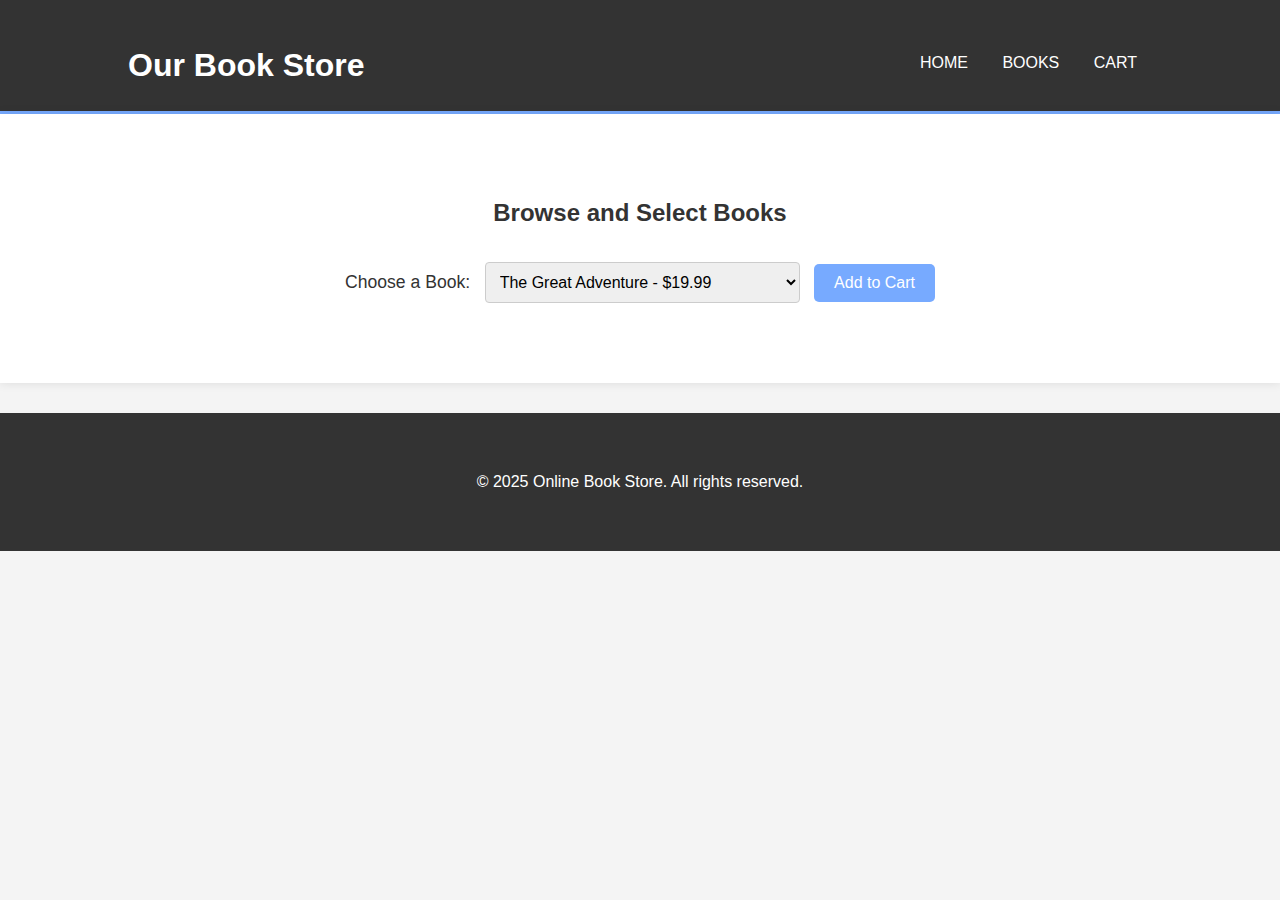
<file: books.html>
<!DOCTYPE html>
<html lang="en">
<head>
    <meta charset="UTF-8">
    <meta name="viewport" content="width=device-width, initial-scale=1.0">
    <title>Online Book Store - Books</title>
    <link rel="stylesheet" href="style.css">
</head>
<body>
    <header class="main-header">
        <div class="container">
            <h1>Our Book Store</h1>
            <nav>
                <ul>
                    <li><a href="index.html">Home</a></li>
                    <li><a href="books.html">Books</a></li>
                    <li><a href="cart.html">Cart</a></li>
                </ul>
            </nav>
        </div>
    </header>

    <section class="book-selection">
        <div class="container">
            <h2>Browse and Select Books</h2>
            <div class="selection-area">
                <label for="book-select">Choose a Book:</label>
                <select id="book-select">
                    </select>
                <button id="add-to-cart-btn" class="btn">Add to Cart</button>
            </div>
            <p id="message" class="message"></p>
        </div>
    </section>

    <footer class="main-footer">
        <div class="container">
            <p>&copy; 2025 Online Book Store. All rights reserved.</p>
        </div>
    </footer>

    <script src="script.js"></script>
</body>
</html>
</file>
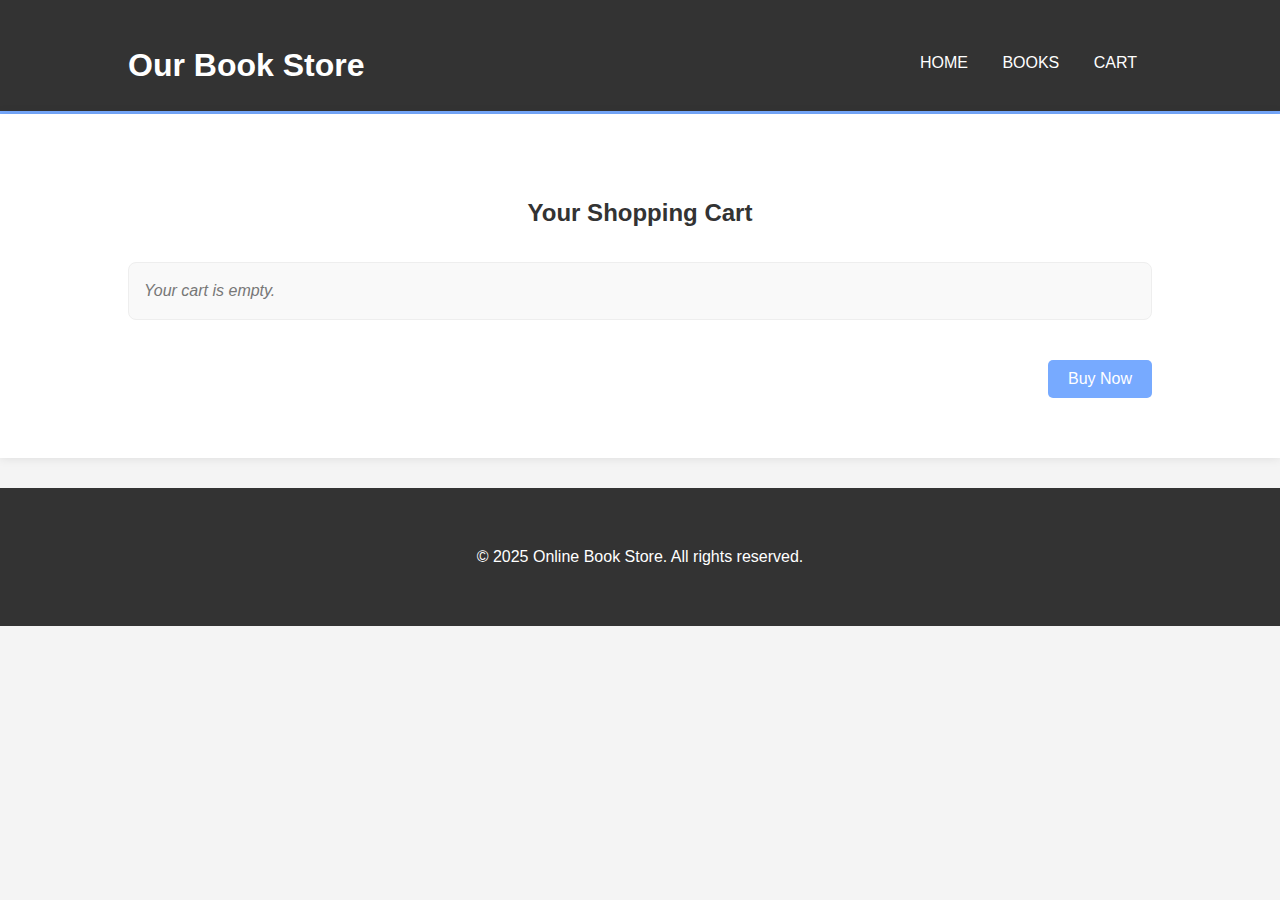
<file: cart.html>
<!DOCTYPE html>
<html lang="en">
<head>
    <meta charset="UTF-8">
    <meta name="viewport" content="width=device-width, initial-scale=1.0">
    <title>Online Book Store - Cart</title>
    <link rel="stylesheet" href="style.css">
</head>
<body>
    <header class="main-header">
        <div class="container">
            <h1>Our Book Store</h1>
            <nav>
                <ul>
                    <li><a href="index.html">Home</a></li>
                    <li><a href="books.html">Books</a></li>
                    <li><a href="cart.html">Cart</a></li>
                </ul>
            </nav>
        </div>
    </header>

    <section class="cart-display">
        <div class="container">
            <h2>Your Shopping Cart</h2>
            <ul id="cart-items">
                <li class="empty-cart-message">Your cart is empty.</li>
            </ul>
            <div class="cart-actions">
                <button id="buy-btn" class="btn">Buy Now</button>
            </div>
            <div id="order-summary" class="order-summary" style="display: none;">
                <h3>Order Summary</h3>
                <ul id="ordered-books"></ul>
                <p>Total Price: <span id="total-price"></span></p>
            </div>
        </div>
    </section>

    <footer class="main-footer">
        <div class="container">
            <p>&copy; 2025 Online Book Store. All rights reserved.</p>
        </div>
    </footer>

    <script src="script.js"></script>
</body>
</html>
</file>
<file: style.css>
/* General Body Styles */
body {
    font-family: Arial, sans-serif;
    margin: 0;
    padding: 0;
    background-color: #f4f4f4;
    color: #333;
    line-height: 1.6;
}

.container {
    width: 80%;
    margin: auto;
    overflow: hidden;
    padding: 20px 0;
}

/* Header Styles */
.main-header {
    background: #333;
    color: #fff;
    padding-top: 20px;
    min-height: 70px;
    border-bottom: #77aaff 3px solid;
}

.main-header h1 {
    float: left;
    margin: 0;
}

.main-header nav {
    float: right;
    margin-top: 10px;
}

.main-header ul {
    margin: 0;
    padding: 0;
    list-style: none;
}

.main-header li {
    display: inline;
    padding: 0 15px;
}

.main-header a {
    color: #fff;
    text-decoration: none;
    text-transform: uppercase;
    font-size: 16px;
    transition: color 0.3s ease;
}

.main-header a:hover {
    color: #77aaff;
}

/* Button Styles */
.btn {
    display: inline-block;
    color: #fff;
    background: #77aaff;
    padding: 10px 20px;
    text-decoration: none;
    border-radius: 5px;
    margin-top: 20px;
    transition: background 0.3s ease;
    border: none;
    cursor: pointer;
    font-size: 16px;
}

.btn:hover {
    background: #5588cc;
}

/* Banner Section */
.banner {
    min-height: 400px;
    background: url('https://via.placeholder.com/1200x400/333333/FFFFFF?text=Book+Store+Banner') no-repeat center center/cover;
    text-align: center;
    color: #fff;
    display: flex;
    align-items: center;
    justify-content: center;
    flex-direction: column;
}

.banner h2 {
    font-size: 4em;
    margin-bottom: 10px;
    text-shadow: 2px 2px 4px rgba(0,0,0,0.7);
}

.banner p {
    font-size: 1.5em;
    margin-bottom: 30px;
    text-shadow: 1px 1px 3px rgba(0,0,0,0.7);
}

/* Featured Books Section */
.featured-books, .special-offers, .book-selection, .cart-display, .about-developer {
    padding: 40px 0;
    background: #fff;
    margin-bottom: 20px;
    box-shadow: 0 0 10px rgba(0,0,0,0.1);
}

.featured-books h2, .special-offers h2, .book-selection h2, .cart-display h2, .about-developer h2 {
    text-align: center;
    margin-bottom: 30px;
    color: #333;
}

.book-grid {
    display: grid;
    grid-template-columns: repeat(auto-fit, minmax(250px, 1fr));
    gap: 30px;
    text-align: center;
}

.book-item {
    background: #f9f9f9;
    padding: 20px;
    border-radius: 8px;
    box-shadow: 0 2px 5px rgba(0,0,0,0.1);
    transition: transform 0.3s ease;
}

.book-item:hover {
    transform: translateY(-5px);
}

.book-item img {
    max-width: 100%;
    height: auto;
    border-radius: 4px;
    margin-bottom: 15px;
}

.book-item h3 {
    margin: 10px 0;
    color: #555;
}

.book-item .price {
    font-size: 1.2em;
    font-weight: bold;
    color: #77aaff;
}

/* Special Offers Section */
.special-offers p {
    text-align: center;
    font-size: 1.2em;
    margin-bottom: 20px;
}

/* About Developer Section */
.about-developer .developer-info {
    display: flex;
    align-items: center;
    gap: 30px;
    flex-wrap: wrap; /* Allow wrapping on smaller screens */
}

.developer-pic {
    width: 150px;
    height: 150px;
    border-radius: 50%;
    object-fit: cover;
    border: 5px solid #77aaff;
}

.developer-details h3 {
    margin-top: 0;
    color: #333;
}

.developer-details ul {
    list-style: none;
    padding: 0;
}

.developer-details ul li {
    margin-bottom: 5px;
}

/* Book Selection Page */
.selection-area {
    text-align: center;
    margin-top: 30px;
}

.selection-area label {
    font-size: 1.1em;
    margin-right: 10px;
}

.selection-area select {
    padding: 10px;
    font-size: 1em;
    border: 1px solid #ccc;
    border-radius: 4px;
    margin-right: 10px;
}

.selection-area button {
    margin-top: 0; /* Override default button margin */
}

.message {
    text-align: center;
    margin-top: 20px;
    font-weight: bold;
}

/* Cart Display Page */
#cart-items {
    list-style: none;
    padding: 0;
    margin-top: 20px;
    border: 1px solid #eee;
    border-radius: 8px;
    background: #f9f9f9;
}

#cart-items li {
    padding: 15px;
    border-bottom: 1px solid #eee;
    display: flex;
    justify-content: space-between;
    align-items: center;
}

#cart-items li:last-child {
    border-bottom: none;
}

.empty-cart-message {
    text-align: center;
    padding: 20px;
    color: #777;
    font-style: italic;
}

.remove-from-cart-btn {
    background: #e74c3c;
    color: #fff;
    border: none;
    padding: 5px 10px;
    border-radius: 4px;
    cursor: pointer;
    font-size: 0.9em;
    transition: background 0.3s ease;
}

.remove-from-cart-btn:hover {
    background: #c0392b;
}

.cart-actions {
    text-align: right;
    margin-top: 20px;
}

.order-summary {
    background: #eef;
    padding: 20px;
    margin-top: 30px;
    border-radius: 8px;
    box-shadow: 0 2px 5px rgba(0,0,0,0.1);
}

.order-summary h3 {
    text-align: center;
    color: #333;
    margin-bottom: 15px;
}

#ordered-books {
    list-style: decimal; /* Numbered list for ordered items */
    padding-left: 20px;
    margin-bottom: 15px;
}

#ordered-books li {
    padding: 8px 0;
    border-bottom: 1px dashed #ddd;
}

#ordered-books li:last-child {
    border-bottom: none;
}

#total-price {
    font-weight: bold;
    font-size: 1.3em;
    color: #007bff;
    display: block;
    text-align: right;
    margin-top: 15px;
}


/* Footer Styles */
.main-footer {
    background: #333;
    color: #fff;
    text-align: center;
    padding: 20px 0;
    margin-top: 30px;
}
</file>
